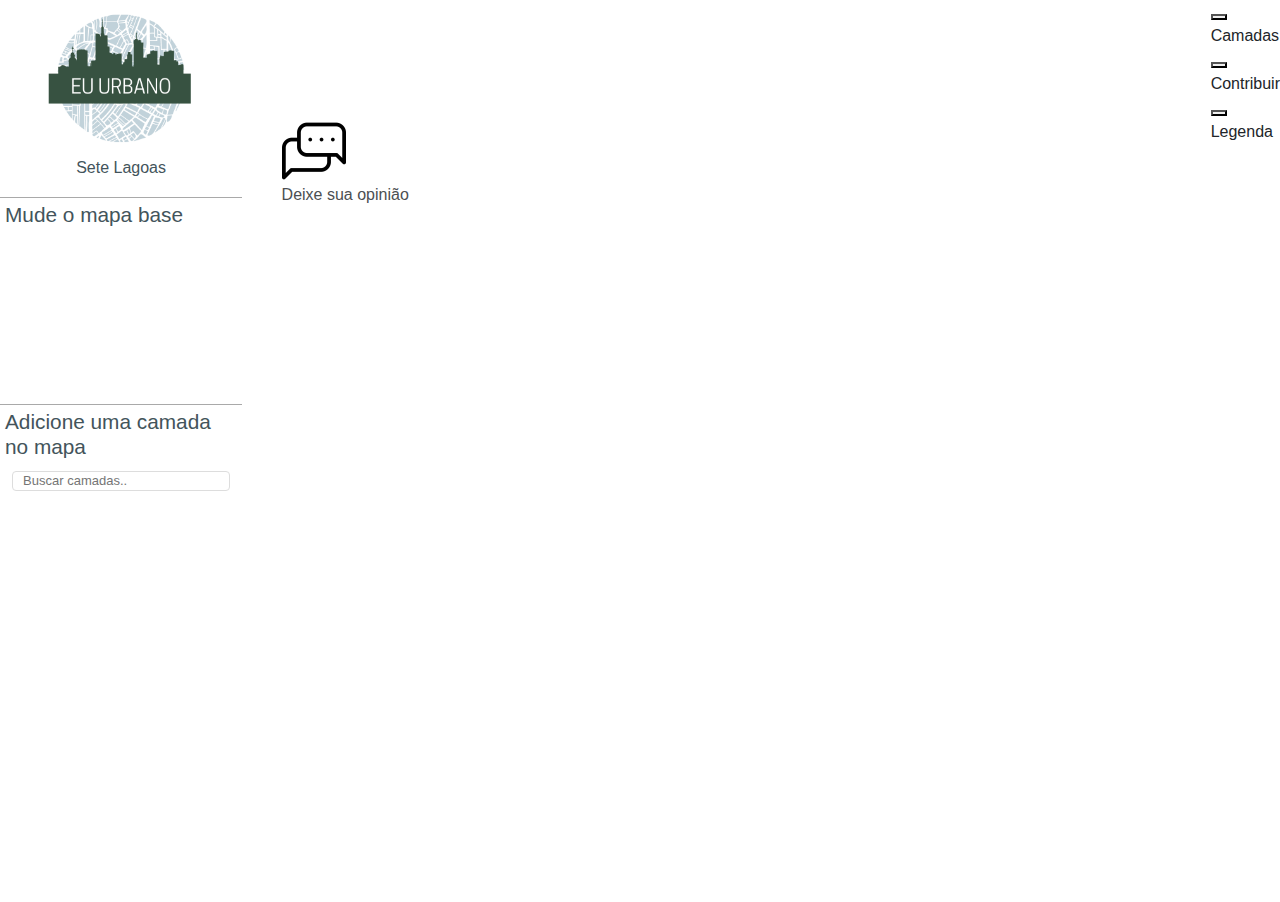
<file: index.html>
<!DOCTYPE html>
<html>

<head>
  <meta charset="utf-8" />
  <meta name="viewport" content="initial-scale=1,maximum-scale=1,user-scalable=no" />
  <title>
    EU Urbano
  </title>

  <link rel="stylesheet" href="https://maxcdn.bootstrapcdn.com/bootstrap/4.0.0/css/bootstrap.min.css"
    integrity="sha384-Gn5384xqQ1aoWXA+058RXPxPg6fy4IWvTNh0E263XmFcJlSAwiGgFAW/dAiS6JXm" crossorigin="anonymous">
  <script src="https://code.jquery.com/jquery-3.2.1.slim.min.js"
    integrity="sha384-KJ3o2DKtIkvYIK3UENzmM7KCkRr/rE9/Qpg6aAZGJwFDMVNA/GpGFF93hXpG5KkN"
    crossorigin="anonymous"></script>
  <script src="https://cdnjs.cloudflare.com/ajax/libs/popper.js/1.12.9/umd/popper.min.js"
    integrity="sha384-ApNbgh9B+Y1QKtv3Rn7W3mgPxhU9K/ScQsAP7hUibX39j7fakFPskvXusvfa0b4Q"
    crossorigin="anonymous"></script>
  <script src="https://maxcdn.bootstrapcdn.com/bootstrap/4.0.0/js/bootstrap.min.js"
    integrity="sha384-JZR6Spejh4U02d8jOt6vLEHfe/JQGiRRSQQxSfFWpi1MquVdAyjUar5+76PVCmYl"
    crossorigin="anonymous"></script>
  <link rel="stylesheet" href="https://cdnjs.cloudflare.com/ajax/libs/font-awesome/4.7.0/css/font-awesome.min.css">
  <link rel="stylesheet" href="https://js.arcgis.com/4.18/esri/themes/light/main.css" />
  <link rel="stylesheet" href="css/style.css" />
  <script src="https://js.arcgis.com/4.18/"></script>

  <style>

  </style>

  <script src="js/index.js"></script>
  <script src="js/widgets.js"></script>
  <script src="js/functions.js"></script>
</head>

<body>
  <div id="sidebar">
    <div id="head">
      <img src="content/EU URBANO.png">
      <h3 style="margin: auto;">Sete Lagoas</h3>
    </div>
    <div class="Basemaps">
      <h5>Mude o mapa base</h5>
      <div id="basemapdiv"></div>
    </div>
    <div class="Layerlist">

      <h5>Adicione uma camada no mapa</h5>
      <div id="search">
        <i class="esri-icon-search"></i>
        <input type="text" id="myInput" onkeyup="searchLayers()" placeholder="Buscar camadas..">
      </div>
      <div id="layerlistdiv"></div>
    </div>
  </div>

  <div id="viewDiv"></div>
  <div id="legend" hidden="true"></div>
  <div id="editorDiv" hidden="true"></div>

  <div id="navbar_mobile">
    <div class="buttons_nav"><button id="openNav"><i class="esri-icon-basemap"></i></button>Camadas</div>
    <div class="buttons_nav"><button id="plus"><i class="esri-icon-plus"></i></button>Contribuir</div>
    <div class="buttons_nav"><button id="openLegend"><i class="esri-icon-legend"></i></button>Legenda</div>
  </div>

  <div class="modal fade" id="startmodal" tabindex="-1" role="dialog" aria-labelledby="myModalLabel">
    <div class="modal-dialog" role="document">
      <div class="modal-content">
        <div class="modal-header">
          <img src="content/EU URBANO.png">
          <h3 class="modal-title" id="exampleModalLongTitle">EU Urbano</h3>
          <button type="button" class="close" data-dismiss="modal" aria-label="Close">
            <span aria-hidden="true">&times;</span>
          </button>
        </div>

        <div class="modal-body">

          <div class="modal-split">
            <p>
              A cidade é produto da coletividade! Independente do conceito, a cidade enquanto construção é consequência
              de um modo de vida que ali se consolidou, o urbano. Embora a cidade seja esse fenômeno coletivo, é na
              construção das suas subjetividades que os indivíduos constroem também o espaço ao seu redor. Quem é o seu
              eu urbano?
            </p>
            <p>
              Um dos maiores desafios dos planejadores atualmente é conseguir dar voz para os diferentes atores que
              diuturnamente trabalham para a construção e a transformação desse espaço, como ouvir suas demandas em uma
              unidade espacial tão diversa? Esta pergunta não é fácil de ser respondida, mas já sabemos que sua solução
              passa necessariamente pela construção de uma estrutura de governança e gestão urbana que acesse os anseios
              e as contribuições da população.
            </p>
            <p>As geotecnologias têm papel fundamental nesse processo, por facilitar o acesso e criar uma ponte de
              interação entre os dados espaciais que caracterizam e descrevem esses espaços em transformação e por
              permitir a coleta e o feedback de informação em diferentes escalas e camadas!
            </p>
            <p class="developers">
              Desenvolvido por Luiza Fernandes e Max Paulo
            </p>
            <div id="modalimages">
              <p><b>Apoio:</b></p>
              <img style="max-height: 6vh;" src="content/CAPES.png">
              <img style="max-width: 15%;" src="content/ufmg.png">
            </div>
          </div>

          <div class="modal-split">
            <p>
              <b>
                Essa estratégia que aqui apresentamos tem esse objetivo de servir como instrumento de simples
                apropriação para dar voz aos atores sociais nos diferentes cantos da cidade, ao opinar, sugerir,
                informar sobre elementos do espaço e apresentar sua visão de mundo sobre os objetos no espaço o
                indivíduo é chamado a construir sua identidade urbana e colaborar com a transformação do espaço em sua
                volta, entre, fique a vontade, a casa é literalmente sua, contribua, interaja com a ferramenta e deixe
                sua marca.
              </b>
            </p>
            <p>
              Para interagir você pode adicionar elementos no mapa indicando que tipo de intervenção deve ser feita em
              determinado local. Podendo indicar o que deve ser criado, adequado ou excluido nas categorias Equipamento
              urbano, Infraestrutura e Análise ambiental. </p>
            <p>
              Para contribuir selecione na caixa a direita <b>"Adicionar Evento"</b> e o tipo de evento que você deseja
              selecionar. Depois preencha o formulário indicando qual o tipo de intervenção, qual a caracteristica da
              pessoa que esta preenchendo e o comentário sobre o que deve ser intervido.</p>


          </div>

          <div class="modal-footer"></div>
        </div>
      </div>
    </div>
  </div>

  <div id="left-widgets">
    <div id="home"></div>
    <div id="expand"></div>
    <div id="zoom"></div>
    <div id="scale"></div>
  </div>
  <div id="opinion">
    <a href="https://docs.google.com/forms/d/e/1FAIpQLScJeQn3GYCoqPmIGWmLSmqB7lsnJ4B66C_qBxrOLjw6ySWFmA/viewform" target="_blank">
      <img src="content/communication.png" style="width: 5vw;">
      <div>Deixe sua opinião</div>
    </a>
  </div>

</body>
<script>
  $("#startmodal").modal()

  $(document).ready(function () {
    prep_modal();
  });

  function prep_modal() {
    $(".modal").each(function () {

      var element = this;
      var pages = $(this).find('.modal-split');

      if (pages.length != 0) {
        pages.hide();
        pages.eq(0).show();

        var b_button = document.createElement("button");
        b_button.setAttribute("type", "button");
        b_button.setAttribute("class", "btn btn-secondary");
        b_button.setAttribute("style", "display: none;");
        b_button.innerHTML = "Back";

        var n_button = document.createElement("button");
        n_button.setAttribute("type", "button");
        n_button.setAttribute("class", "btn btn-secondary");
        n_button.innerHTML = "Next";

        $(this).find('.modal-footer').append(b_button).append(n_button);


        var page_track = 0;

        $(n_button).click(function () {

          this.blur();

          if (page_track == 0) {
            $(b_button).show();
          }

          if (page_track == pages.length - 2) {
            $(n_button).text("Fechar");

          }

          if (page_track == pages.length - 1) {
            $("#startmodal").modal('hide')
          }

          if (page_track < pages.length - 1) {
            page_track++;

            pages.hide();
            pages.eq(page_track).show();
          }


        });

        $(b_button).click(function () {

          if (page_track == 1) {
            $(b_button).hide();
          }

          if (page_track == pages.length - 1) {
            $(n_button).text("Next");
          }

          if (page_track > 0) {
            page_track--;

            pages.hide();
            pages.eq(page_track).show();
          }


        });

      }

    });
  }
</script>

</html>
</file>
<file: css/style.css>
html{
    padding: 0;
    margin: 0;
    height: 100%;
    width: 100%;
    font-family: "Avenir Next","Helvetica Neue",Helvetica,Arial,sans-serif;
    /* font-family: 'Roboto',Verdana, Geneva, Tahoma, sans-serif !important */
}

body{
    padding: 0;
    margin: 0;
    height: 100%;
    width: 100%;
    display: flex;
    flex-direction: row;

}

.modal-dialog {
    max-width: 50%;
    margin: 1.75rem auto;
}

.modal-body{
    padding: 4%;
}

p{
    text-align: justify;
}

.developers{
    /* display: flex;
    align-items: flex-end; */
    /* margin-left: 55%; */
    text-align: end;
    font-style: italic;
}

/* body{
    display: flex;
    flex-direction: row;
} */

#viewDiv {
    padding: 0;
    margin: 0;
    height: 100%;
    width: 100%;
}

#sidebar{
    width: 25vw;
    height: 100%;
    display: flex;
    flex-direction: column;
}

#head{
    height: 22vh;
    display: flex;
    flex-direction: column;
    align-items: center;
    justify-content: center;
    border-bottom: solid 1px darkgray;
}

.Basemaps{
    width: 100%;
    height: 23vh;
    border-bottom: solid 1px darkgray;
}

.Layerlist{
    width: 100%;
    height: 50vh;
}

#head img{
    max-height: 80%;
}

.modal-header img{
    max-height: 7vh;
}
.modal-header{
    align-items: center
}


.modal-header h3{
    font-size: 1.4rem;
}

#head h3{
    margin: auto;
    padding: 0px;
    flex-grow: 1;
    font-size: 1.0rem;
    font-family: 'Anton', sans-serif;
}

#basemapdiv{
    height: 18vh;
}

#layerlistdiv{
    height: 45vh
}

.esri-editor .esri-item-list__scroller {
    max-height: 350px;
}


#left-widgets{
    text-align: left;
    display: flex;
    flex-direction: column;
    align-items: flex-end;
    justify-content: space-between;
}

#search{
    display: flex;
    flex-direction: row;
    align-items: center;
    justify-content: center;
}
#myInput {
    background-position: 10px 12px;
    background-repeat: no-repeat;
    width: 90%;
    font-size: 13px;
    padding: 6px 10px 6px 10px;
    margin: 6px;
    border: 1px solid #ddd;
    border-radius: 4px;
    height: 20px;
    font-family: "Avenir Next","Helvetica Neue",Helvetica,Arial,sans-serif;
}

.esri-layer-list__item[aria-selected=true]>.esri-layer-list__item-container {
    border-left-color: #375241;
}

.esri-layer-list__item:hover {
    background-color: #f3f3f3;
}

#left-widgets .esri-widget{
    border-radius: 30%;
}

.esri-widget--button{
    /* background-color:#C1D2DA; */
    color: #375241;
    border-radius: 30%;
}

.esri-widget--button:hover{
    background-color:#375241;
    color: #C1D2DA
}

h2, h3, h4,h5{
    color:#43545B;
    margin:5px;

}

h5{
    font-size: 1.3rem;
    font-family: 'Teko', sans-serif;
    font-weight: 400;
}

.esri-ui .esri-component {
    pointer-events: auto;
    border-radius: 10px;
}
.esri-editor__header h4{
    font-size: 1.3rem;
    font-family: 'Teko', sans-serif;
    font-weight: 400;
}

.esri-ui-corner .esri-component {
    box-shadow:none
}

.esri-item-list__list-item-label{
    font-size: 0.8rem;
    font-weight: bold;
}

.esri-layer-list {
    color: #323232;
    background-color: white;
    padding: 6px 7px;
    overflow-y: auto;
    display: flex;
    flex-flow: column;
}

.esri-widget{
    border-radius: 5%;
}
.esri-ui-bottom-left  .esri-component {
    pointer-events: auto;
    border-radius: 30%;
}

/* #modalimages img{
    max-width: 10%;
     
} */

#modalimages{
    display: flex;
    flex-direction: row;
    justify-content: flex-end;
    align-items: center;
}

.support-button {
    border-radius: 19px;
    border: #bfc3c7 solid 2px;
    display: flex;
    flex-direction: row;
    margin: 3px;
    padding: 2px;
    width: 5rem;
}

.like {
    background-color: #2883de;
    border: 2px #2883de solid;
    color: white;
    border-radius: 47px;
    width: 3rem;
}

.like:disabled{
    background-color: #bfc3c7;
    border: 2px #bfc3c7 solid;
    color: white;
    border-radius: 47px;
    width: 3rem;
}

#number_likes {
    margin: 10px;
    font-weight: bold;
    color: #4c4f52;
}

#opinion{
    position: absolute;
    width: 10vw;
    right: 68vw;
    bottom: 77vh;
}

#opinion div{
    color: #4c4f52 !important;

}


.esri-widget__table tr th {
    font-weight: bold;
}

#legend{
    height: 0vh;
}

/* #navbar_mobile{
    visibility: hidden;
    width: 0
} */


@media (max-width: 820px)
{

    #sidebar{
        width: 100vw;
        /* visibility: hidden; */
        /* height: 0vh; */
    }

    

    #opinion{
        right: 8vw;
        bottom: 84vh;
    }

    .Layerlist {
        width: 100%;
        height: 45vh;
    }

    #navbar_mobile{
        display: flex;
        flex-direction: row;
        justify-content: space-around;
        margin: 10px;

    }

    body{
        flex-direction: column;
    
    }

    #navbar_mobile button{
        border-radius: 75px;
        margin: 0px 20px;
        background-color: transparent;
        border: 2px solid;
        /* padding: 5px; */
        font-weight: bold;
    }

    .buttons_nav{
        display: flex;
        flex-direction: column;
    }

    #legend{
        height: 80vh;
    }

    #layerlistdiv{
        height: 25vh
    }

    .modal-dialog{
        max-width: 100%;
    }
    

}
</file>
